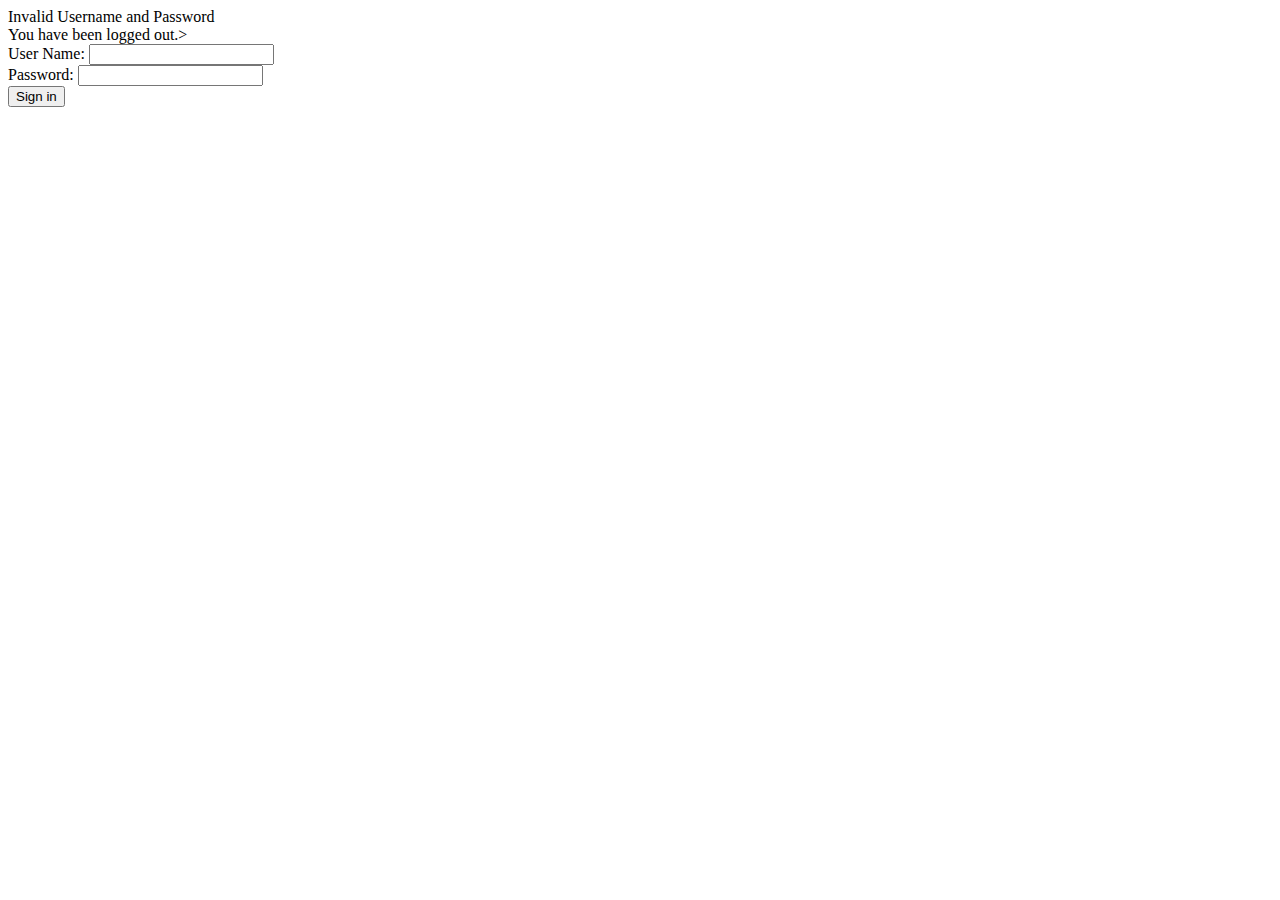
<file: src/main/resources/templates/login.html>
<!DOCTYPE html>
<html lang="en" xmlns:th="www.thymeleaf.org" xmlns:sec="http://www.thymeleaf.org/thymeleaf-extras-sringsecurity">
<head>
    <meta charset="UTF-8" />
    <title>Spring Security Example</title>
</head>
<body>


<!--Login Form-->
<!--This form is displayed when users vist a page that requires authentitication. This passes the information on to Spring Security, and if the username and password are correct, the user is allowed to see the page
.If the user enter incorrect details, he/she will see a message indiiacting that the login detials were incorrect. The code below displays an error message if login detials are incorrect.-->
<div th:if="${param.error}">
    Invalid Username and Password
</div>

<div th:if="${param.logout}">You have been logged out.></div>

<form th:action="@{/login}" method="post">
    <div><label> User Name: <input type="text" name="username" /></label></div>
    <div><label> Password: <input type="password" name="password" /></label></div>
    <div><input type="submit" value="Sign in"/></div>
</form>
</body>
</html>
</file>
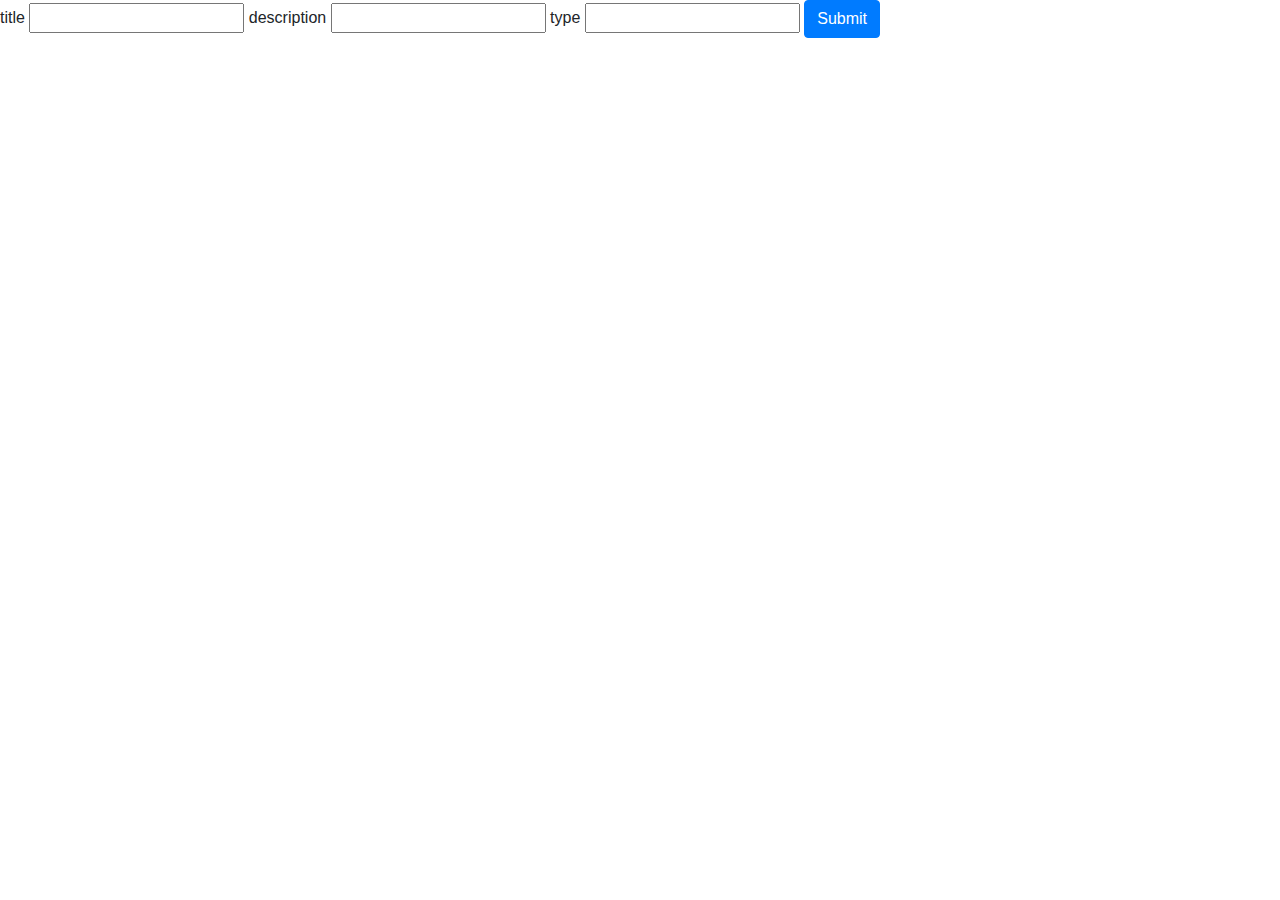
<file: src/main/resources/templates/newsform.html>
<!DOCTYPE html>
<html lang="en" xmlns:th="www.thymeleaf.org" xmlns:sec="http://www.thymeleaf.org/thymeleaf-extras-springsecurity4">

<head>
    <meta charset="UTF-8"/>
    <title>Item Form</title>
    <!-- Bootstrap CSS -->
    <link rel="stylesheet" href="https://maxcdn.bootstrapcdn.com/bootstrap/4.0.0/css/bootstrap.min.css"
          integrity="sha384-Gn5384xqQ1aoWXA+058RXPxPg6fy4IWvTNh0E263XmFcJlSAwiGgFAW/dAiS6JXm" crossorigin="anonymous"/>
</head>
<body>
<div th:replace="fragments::navbarfragement"></div>
<!--Create an Item Form here-->

<form th:action="@{/processItem}" th:method="post" th:object="${item}">
    <input type="hidden" th:field="*{id}" />
<!--  Image:<input type="text" th:field="*{image}" />
    <span th:if="${#fields.hasErrors('image')}"
          th:errors="*{image}"></span><br />-->
    <label for="title"> title</label>
    <input type="text" id="title" th:field="*{title}"/>
    <span th:if="${#fields.hasErrors('title')}" th:errors="*{title}"></span>

    <label for="description"> description</label>
    <input type="text" id="description" th:field="*{description}"/>
    <span th:if="${#fields.hasErrors('description')}" th:errors="*{description}"></span>

    <label for="type"> type</label>
    <input type="text" id="type" th:field="*{type}"/>
    <span th:if="${#fields.hasErrors('type')}" th:errors="*{type}"></span>

    <input type="submit" value="Submit" class="btn btn-primary" />

</form>

<!-- Optional JavaScript -->
<!-- jQuery first, then Popper.js, then Bootstrap JS -->
<script src="https://code.jquery.com/jquery-3.2.1.slim.min.js"
        integrity="sha384-KJ3o2DKtIkvYIK3UENzmM7KCkRr/rE9/Qpg6aAZGJwFDMVNA/GpGFF93hXpG5KkN"
        crossorigin="anonymous"></script>
<script src="https://cdnjs.cloudflare.com/ajax/libs/popper.js/1.12.9/umd/popper.min.js"
        integrity="sha384-ApNbgh9B+Y1QKtv3Rn7W3mgPxhU9K/ScQsAP7hUibX39j7fakFPskvXusvfa0b4Q"
        crossorigin="anonymous"></script>
<script src="https://maxcdn.bootstrapcdn.com/bootstrap/4.0.0/js/bootstrap.min.js"
        integrity="sha384-JZR6Spejh4U02d8jOt6vLEHfe/JQGiRRSQQxSfFWpi1MquVdAyjUar5+76PVCmYl"
        crossorigin="anonymous"></script>
</body>
</html>
</file>
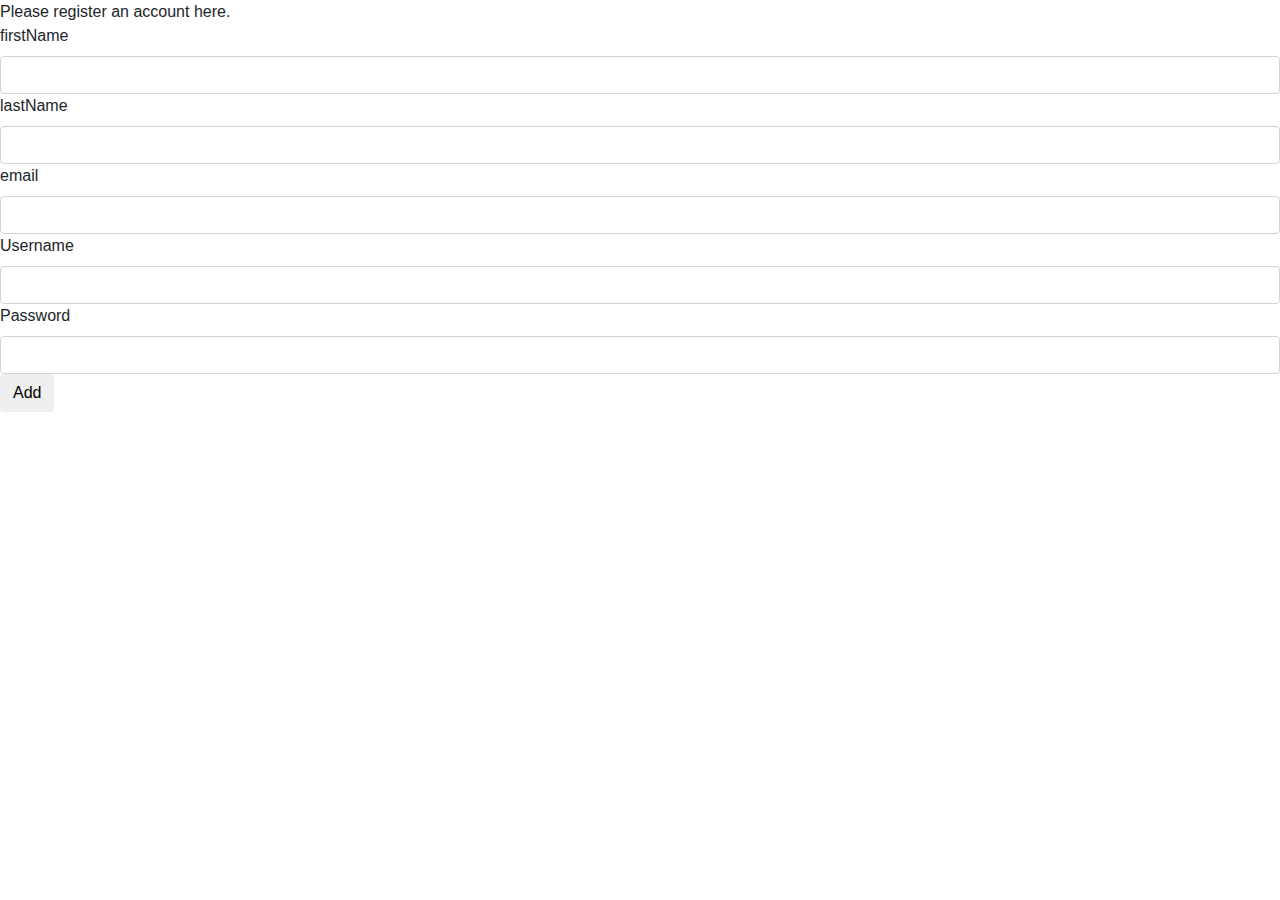
<file: src/main/resources/templates/register.html>
<!DOCTYPE html>
<html lang="en" xmlns:th="www.thymeleaf.org" xmlns:sec="http://www.thymeleaf.org/thymeleaf-extras-springsecurity4">

<head>
    <meta charset="UTF-8"/>
    <title>Register</title>
    <!-- Bootstrap CSS -->
    <link rel="stylesheet" href="https://maxcdn.bootstrapcdn.com/bootstrap/4.0.0/css/bootstrap.min.css"
          integrity="sha384-Gn5384xqQ1aoWXA+058RXPxPg6fy4IWvTNh0E263XmFcJlSAwiGgFAW/dAiS6JXm" crossorigin="anonymous"/>
</head>
<body>
<div th:replace="fragments::navbarfragement"></div>
Please register an account here.

<form th:action="@{/register}" th:object="${newuser}" method="post">
    <span th:if="${#fields.hasErrors('username')}" th:errors="*{username}"></span>

    <label for="firstName">firstName</label>
    <span th:if="${#fields.hasErrors('firstName')}" th:errors="*{firstName}"></span>
    <input type="text" class="form-control" th:field="*{firstName}"/>

    <label for="lastName">lastName</label>
    <span th:if="${#fields.hasErrors('lastName')}" th:errors="*{lastName}"></span>
    <input type="text" class="form-control" th:field="*{lastName}"/>

    <label for="email">email</label>
    <span th:if="${#fields.hasErrors('email')}" th:errors="*{email}"></span>
    <input type="text" class="form-control" th:field="*{email}"/>


    <label for="username">Username</label>
    <span th:if="${#fields.hasErrors('username')}" th:errors="*{username}"></span>
    <input type="text" class="form-control" th:field="*{username}"/>

    <label for="password">Password</label>
    <span th:if="${#fields.hasErrors('password')}" th:errors="*{password}"></span>
    <input type="text" class="form-control" th:field="*{password}"/>


    <button type="submit" class="btn btn-default">Add</button>

</form>

<!-- Optional JavaScript -->
<!-- jQuery first, then Popper.js, then Bootstrap JS -->
<script src="https://code.jquery.com/jquery-3.2.1.slim.min.js"
        integrity="sha384-KJ3o2DKtIkvYIK3UENzmM7KCkRr/rE9/Qpg6aAZGJwFDMVNA/GpGFF93hXpG5KkN"
        crossorigin="anonymous"></script>
<script src="https://cdnjs.cloudflare.com/ajax/libs/popper.js/1.12.9/umd/popper.min.js"
        integrity="sha384-ApNbgh9B+Y1QKtv3Rn7W3mgPxhU9K/ScQsAP7hUibX39j7fakFPskvXusvfa0b4Q"
        crossorigin="anonymous"></script>
<script src="https://maxcdn.bootstrapcdn.com/bootstrap/4.0.0/js/bootstrap.min.js"
        integrity="sha384-JZR6Spejh4U02d8jOt6vLEHfe/JQGiRRSQQxSfFWpi1MquVdAyjUar5+76PVCmYl"
        crossorigin="anonymous"></script>
</body>
</html>
</file>
